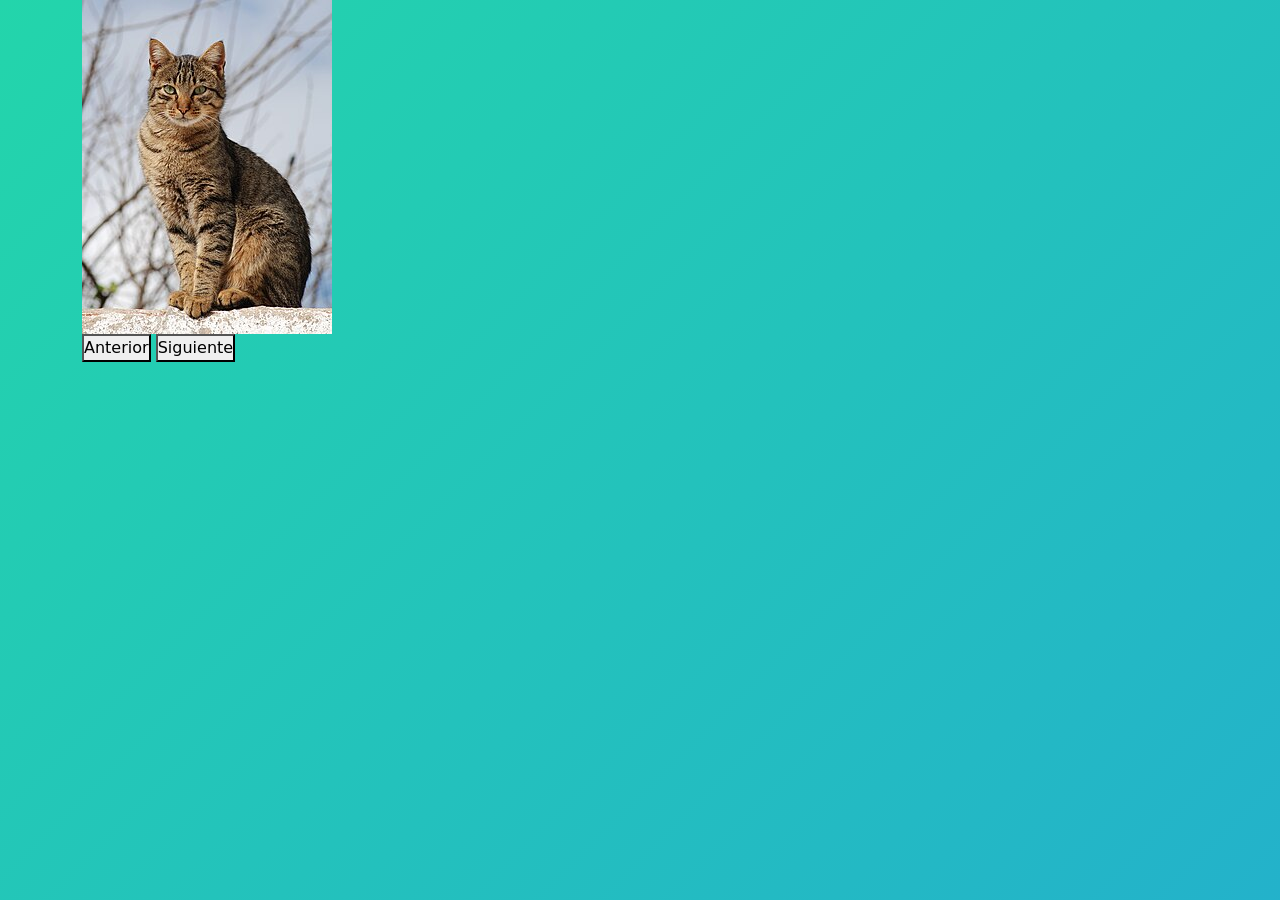
<file: carrusel.html>
<!DOCTYPE html>
<html lang="en">
<head>
    <meta charset="UTF-8">
    <title>Carrusel</title>
    <link href="css/bootstrap.css" rel="stylesheet">
    <style>
        * {
            margin: 0;
            padding: 0;
            box-sizing: border-box;
        }

        body {
            height: 100vh;
            overflow: hidden;
        }

        .fondo-animado {
            width: 100vw;
            height: 100vh;
            /* Definimos los colores del degradado */
            background: linear-gradient(-45deg, #ee7752, #e73c7e, #23a6d5, #23d5ab);
            /* Hacemos el fondo más grande que la pantalla para que haya margen de movimiento */
            background-size: 400% 400%;
            /* Aplicamos la animación: nombre, duración, velocidad constante y repetición infinita */
            animation: movimientoFondo 10s ease infinite;
        }

        /* Configuramos los movimientos del fondo */
        @keyframes movimientoFondo {
            0% {
                background-position: 0% 50%;
            }
            50% {
                background-position: 100% 50%;
            }
            100% {
                background-position: 0% 50%;
            }
        }
    </style>
</head>
<body class="fondo-animado">
<div class="container">
    <div class="row">
        <div class="col">
            <img id="img" src="./img/img1.jpg" alt="No carga la imagen">
        </div>
    </div>
    <div class="row">
        <div class="col">
            <button type="button" id="anterior">Anterior</button>
            <button type="button" id="siguiente">Siguiente</button>
        </div>
    </div>
</div>

<script src="js/Carrusel.js"></script>
</body>
</html>
</file>
